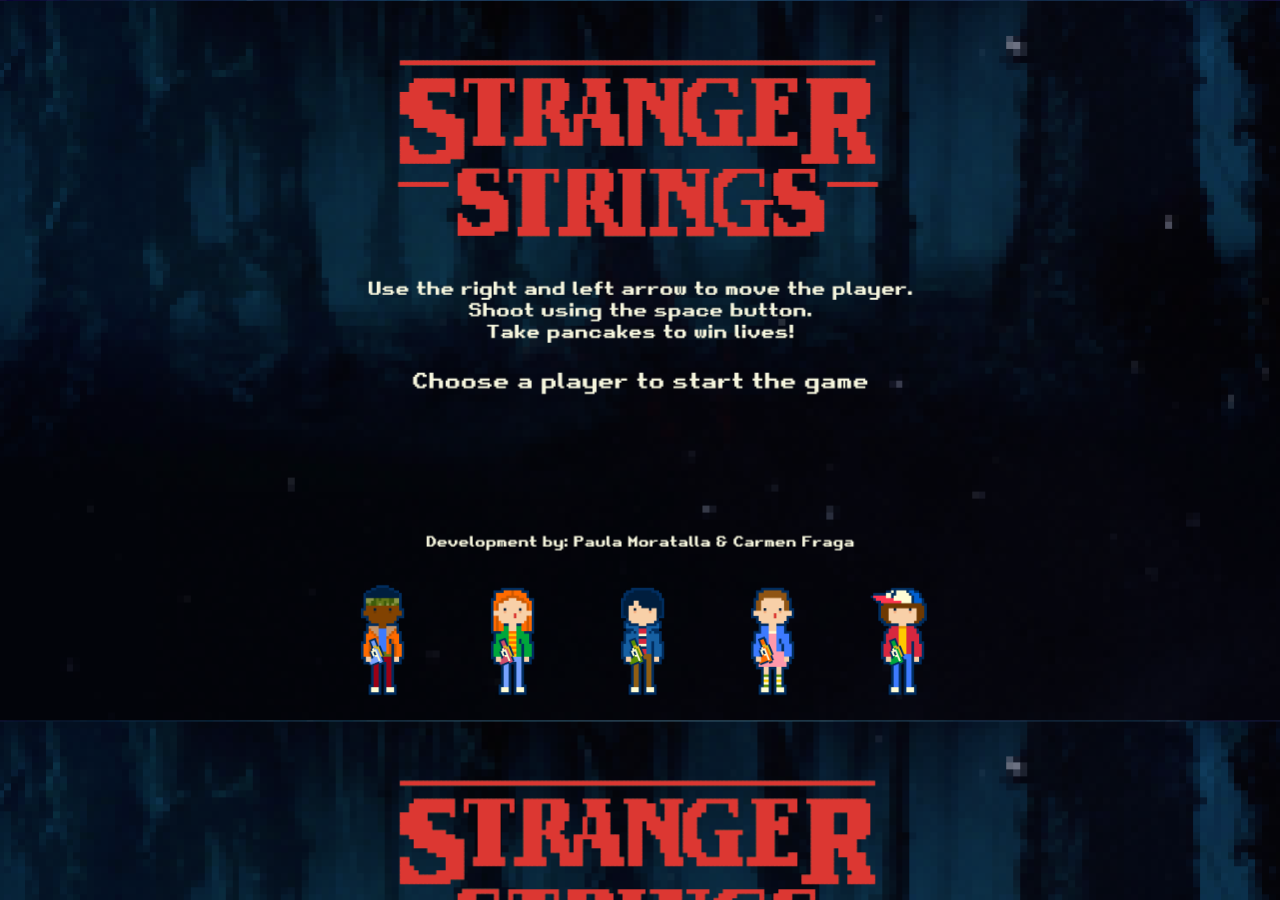
<file: index.html>
<!DOCTYPE html>
<html lang="en">

<head>
    <meta charset="UTF-8">
    <meta http-equiv="X-UA-Compatible" content="IE=edge">
    <meta name="viewport" content="width=device-width, initial-scale=1.0">
    <title>Stranger Strings</title>
    <link rel="stylesheet" href="./css/style.css">
    <link rel="preconnect" href="https://fonts.googleapis.com">
    <link rel="preconnect" href="https://fonts.gstatic.com" crossorigin>
    <link href="https://fonts.googleapis.com/css2?family=Press+Start+2P&display=swap" rel="stylesheet">
</head>

<body>
    <div id="start-game">
        <img class="playerImg" src="./img/play1.png" alt="player1 img">
        <img class="playerImg" src="./img/play2.png" alt="player2 img">
        <img class="playerImg" src="./img/play3.png" alt="player3 img">
        <img class="playerImg" src="./img/play4.png" alt="player4 img">
        <img class="playerImg" src="./img/play5.png" alt="player5 img">
    </div>
    <canvas id="myCanvas"></canvas>
    <div id="start-again">
        <div id="score">Score:</div>
        <button id="start-again-button">START AGAIN</button>
    </div>
    <script src="./js/lives.js"></script>
    <script src="./js/pancakes.js"></script>
    <script src="./js/megalife.js"></script>
    <script src="./js/bullets.js"></script>
    <script src="./js/demogorgons.js"></script>
    <script src="./js/player.js"></script>
    <script src="./js/game.js"></script>
    <script src="./js/script.js"></script>

</body>

</html>
</file>
<file: css/style.css>
* {
    margin: 0;
    padding: 0;
}

img {
    width: 130px;
    cursor: pointer;
}

#start-game.hide {
    display: none;
}

#start-game {
    position: fixed;
    top: 0;
    left: 0;
    width: 100%;
    height: 100%;
    z-index: 10;
    display: flex;
    justify-content: center;
    align-items: center;
    background-image: url("../img/bg-start-beige.png");
    background-size: 100%;
    padding-top: 190px;
}

#myCanvas.hide {
    display: none;
}


#myCanvas {
    position: fixed;
    top: 0;
    left: 0;
    width: 100%;
    height: 100%;
    background-image: url("../img/background-game.png");
    background-size: 100%;
    z-index: 5;
}


#start-again.hide {
    display: none;
}

#start-again {
    position: fixed;
    top: 0;
    left: 0;
    width: 100%;
    height: 100%;
    z-index: 1;
    display: flex;
    align-items: center;
    justify-content: center;
    flex-direction: column;
    background-image: url("../img/bg-end.png");
    background-size: 100%;

}

#start-again-button {
    font-family: 'Press Start 2P', Arial, Helvetica, sans-serif;
    color: beige;
    height: 100px;
    width: 250px;
    cursor: pointer;
    background: rgba(11, 42, 66, .5);
    font-size: 1.5em;
    font-weight: 800;
    border-radius: 15px;
    margin-top: 50px;

}

#score {
    font-family: 'Press Start 2P', Arial, Helvetica, sans-serif;
    color: beige;
    font-size: 2em;
    font-weight: 600;
}
</file>
